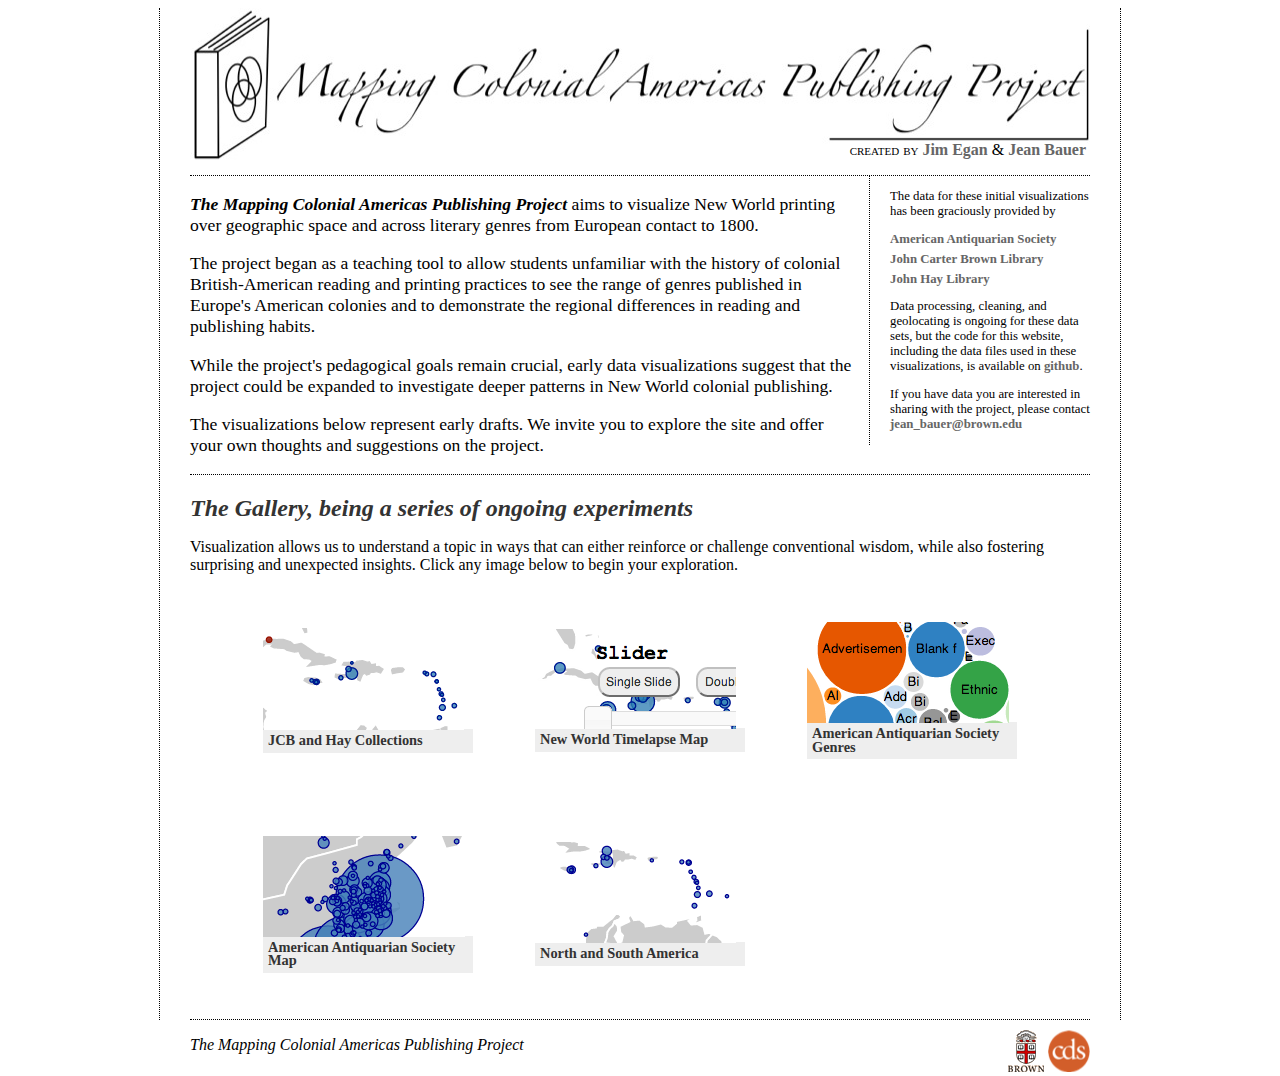
<file: index.html>
<!DOCTYPE html>
<html>
    <head>
    	<title>Mapping Colonial Americas Publishing Project</title>
    	<link type="text/css" rel="stylesheet" href="genres.css"/>
    </head>
    <body>
    	<div id="allcontent">
	    	<div id ="header">
	    		<img src="images/HeaderGraphic.jpg">
	    		<div id="creators">
	    			<p> <span class="smallcaps">created by</span>
	    				<a target="_blank" href="http://research.brown.edu/myresearch/James_Egan">Jim Egan</a> &amp;
	    				<a target="_blank" href="http://www.jeanbauer.com">Jean Bauer</a>&nbsp;
	    			</p>
	    		</div><!-- end creators -->
	    	</div><!-- end header -->
	    	<div id="wrapper">
	    		<div id="main">
		    		<p><b><em>The Mapping Colonial Americas Publishing Project</em></b> aims to visualize New World printing over geographic space and across literary genres from European contact to 1800.</p>  

		    		<p>The project began as a teaching tool to allow students unfamiliar with the history of colonial British-American reading and printing practices to see the range of genres published in Europe's American colonies and to demonstrate the regional differences in reading and publishing habits.</p>

		    		<p>While the project's pedagogical goals remain crucial, early data visualizations suggest that the project could be expanded to investigate deeper patterns in New World colonial publishing.</p>  

		    		<p>The visualizations below represent early drafts.  We invite you to explore the site and offer your own thoughts and suggestions on the project.</p>	
				</div><!-- end main -->
				<div id="sidebar">
					<p>The data for these initial visualizations has been graciously provided by </p> 
					<ul>
						<li><a target="_blank" href="http://www.americanantiquarian.org/">American Antiquarian Society</a></li>
						<li><a target="_blank" href="http://www.brown.edu/academics/libraries/john-carter-brown/">John Carter Brown Library</a></li>
						<li><a target="_blank" href="http://library.brown.edu/about/hay/">John Hay Library</a></li>
					</ul>
					<p>Data processing, cleaning, and geolocating is ongoing for these data sets, but the code for this website, including the data files used in these visualizations, is available on <a target="_blank" href="https://github.com/Brown-University-Library/mapping-genres">github</a>.</p>
					<p>If you have data you are interested in sharing with the project, please contact <a href="mailto:jean_bauer@brown.edu">jean_bauer@brown.edu</a></p>
				</div><!--end sidebar -->
			</div><!-- end wrapper -->
			<div id="gallery">
				<h2>The Gallery, being a series of ongoing experiments</h2>
				<p>Visualization allows us to understand a topic in ways that can either reinforce or challenge conventional wisdom, while also fostering surprising and unexpected insights.  Click any image below to begin your exploration.</p>
				<table>
					<tr>
						<td>
							<a href="symbol-maps/hay-jcb-voronoi.html">
								<img src="images/HayJCBMap.png">
								<p class="caption">JCB and Hay Collections</p>
							</a>
						</td>
						<td>
							<a href="symbol-maps/brownSlider.html">
								<img src="images/SliderImage.png">
								<p class="caption">New World Timelapse Map</p>
							</a>
						</td>
						<td>
							<a href="bubble-charts/aas-bubble.html">
								<img src="images/BubblesImage.png">
								<p class="caption">American Antiquarian Society Genres</p>
							</a>
						</td>
					</tr>
					<tr>
						<td>
							<a href="symbol-maps/aas-voronoi-map.html">
								<img src="images/USMapImage.png">
								<p class="caption">American Antiquarian Society Map</p>
							</a>
						</td>
						<td>
							<a href="symbol-maps/brown-voronoi-map.html">
								<img src="images/WorldMapImage.png">
								<p class="caption">North and South America</p>
							</a>
						</td>
					</tr>
				</table>
			</div><!-- end gallery -->
			<div id="footer">
				<p><em>The Mapping Colonial Americas Publishing Project</em></p>
				<div id="footer_credits">
					<a target="_blank" href="http://library.brown.edu"><img src="images/brown.gif" title="Brown University Library"></a>
					<a target="_blank" href="http://library.brown.edu/cds"><img src="images/CDS_orange_circle.png" title="A Center for Digital Scholarship Project"></a>
				</div>
			</div><!--end footer-->
    	</div><!-- end allcontent -->
    </body>
</html>
</file>
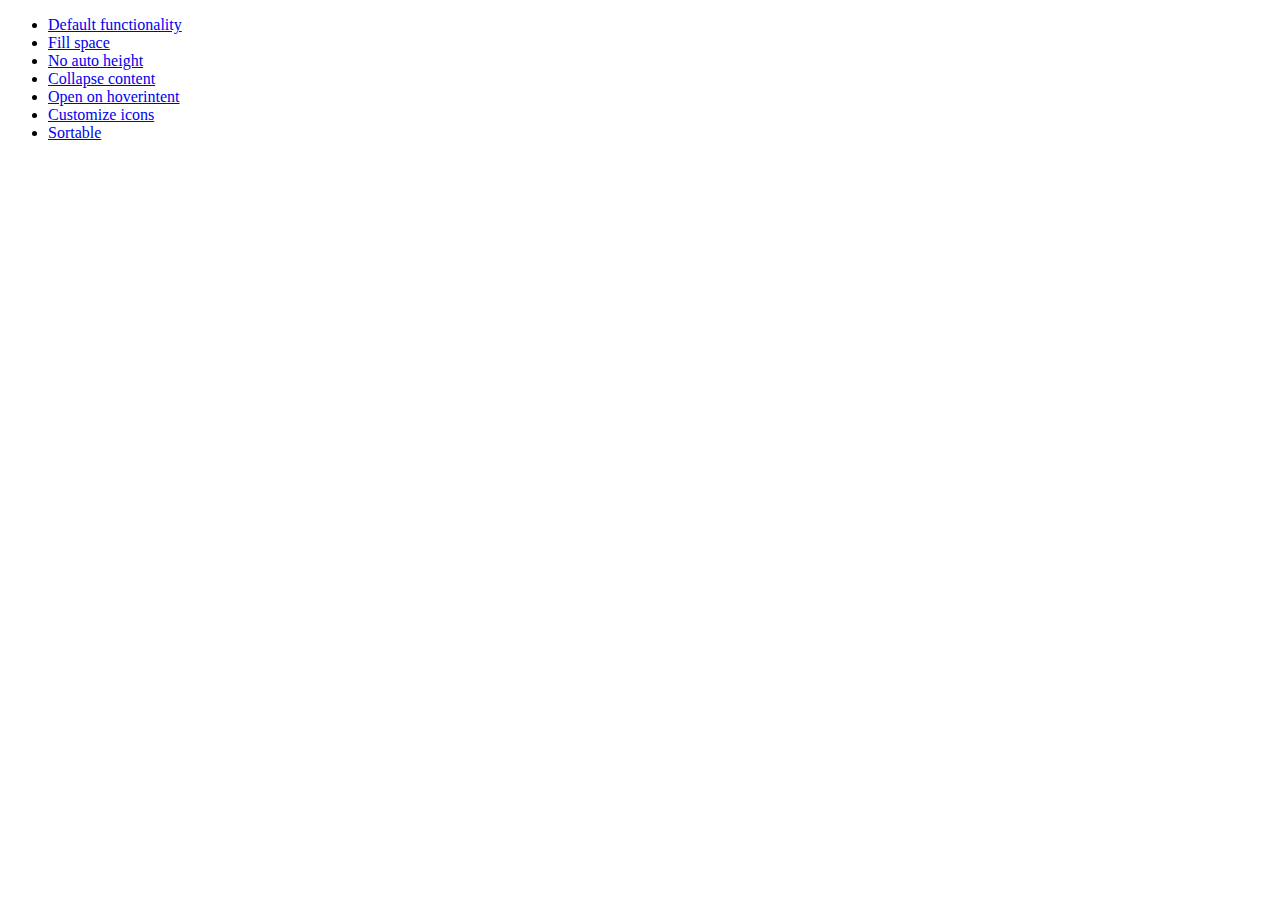
<file: jQuery/development-bundle/demos/accordion/index.html>
<!doctype html>
<html lang="en">
<head>
	<meta charset="utf-8">
	<title>jQuery UI Accordion Demos</title>
</head>
<body>

<ul>
	<li><a href="default.html">Default functionality</a></li>
	<li><a href="fillspace.html">Fill space</a></li>
	<li><a href="no-auto-height.html">No auto height</a></li>
	<li><a href="collapsible.html">Collapse content</a></li>
	<li><a href="hoverintent.html">Open on hoverintent</a></li>
	<li><a href="custom-icons.html">Customize icons</a></li>
	<li><a href="sortable.html">Sortable</a></li>
</ul>

</body>
</html>
</file>
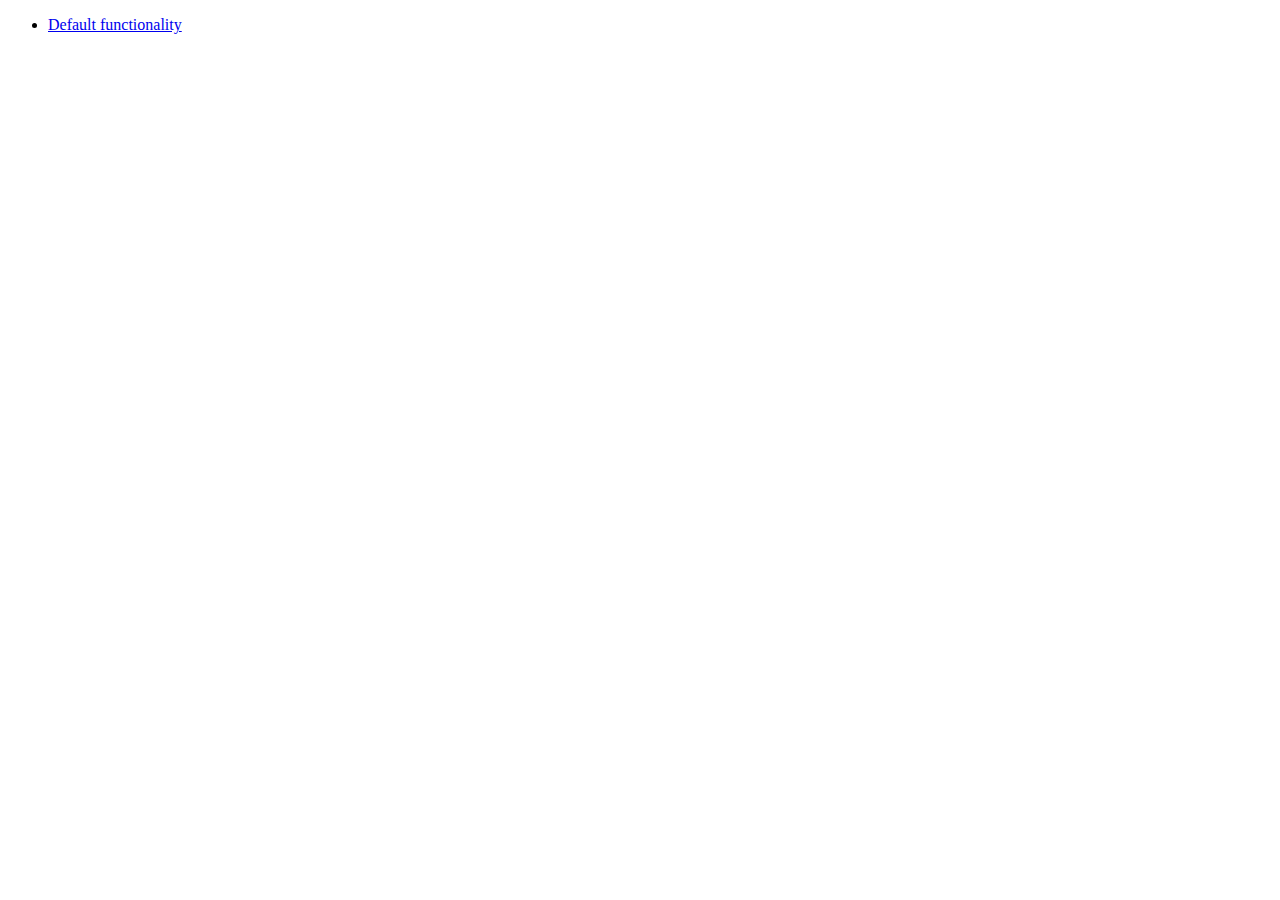
<file: jQuery/development-bundle/demos/addClass/index.html>
<!doctype html>
<html lang="en">
<head>
	<meta charset="utf-8">
	<title>jQuery UI Effects Demos</title>
</head>
<body>

<ul>
	<li><a href="default.html">Default functionality</a></li>
</ul>

</body>
</html>
</file>
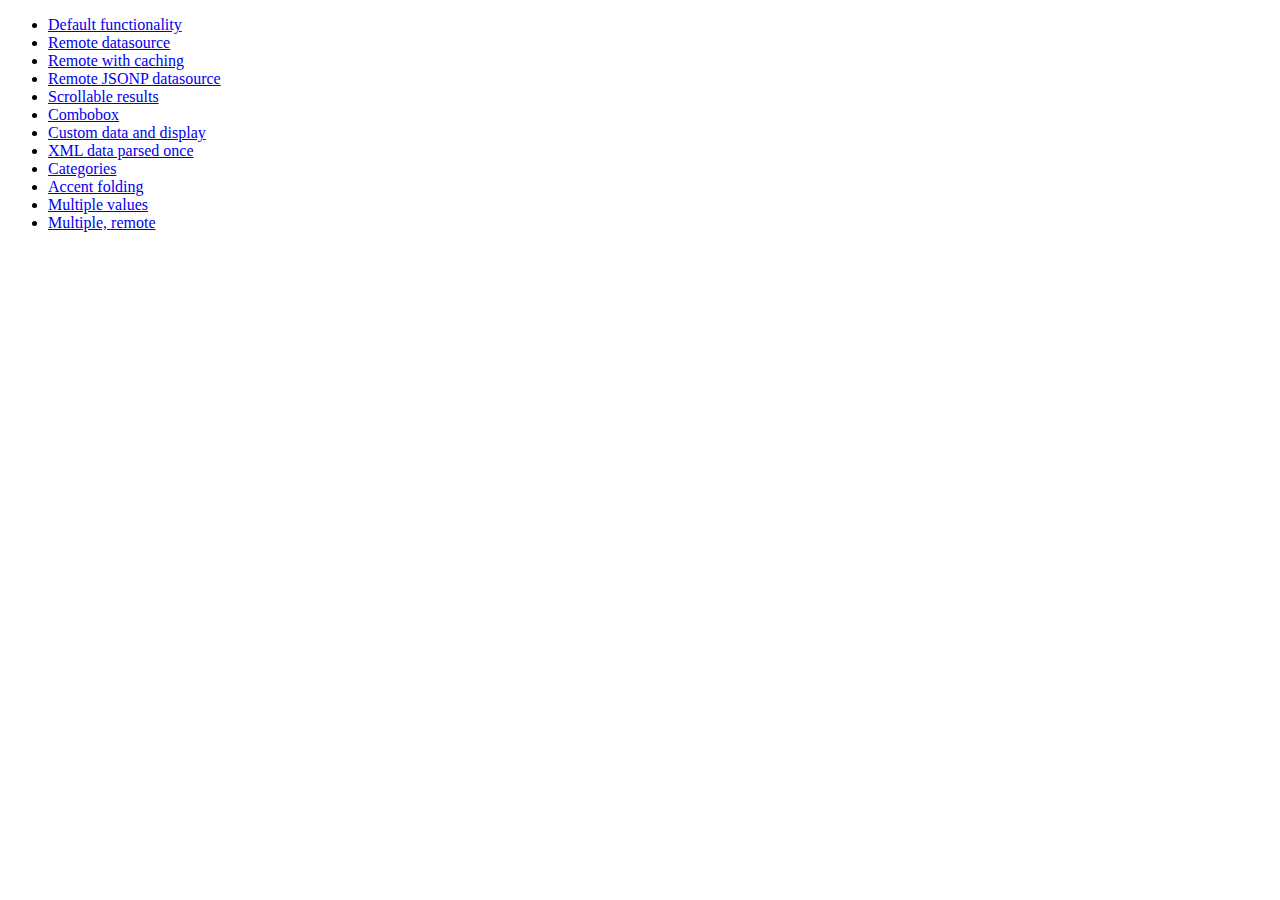
<file: jQuery/development-bundle/demos/autocomplete/index.html>
<!doctype html>
<html lang="en">
<head>
	<meta charset="utf-8">
	<title>jQuery UI Autocomplete Demos</title>
</head>
<body>

<ul>
	<li><a href="default.html">Default functionality</a></li>
	<li><a href="remote.html">Remote datasource</a></li>
	<li><a href="remote-with-cache.html">Remote with caching</a></li>
	<li><a href="remote-jsonp.html">Remote JSONP datasource</a></li>
	<li><a href="maxheight.html">Scrollable results</a></li>
	<li><a href="combobox.html">Combobox</a></li>
	<li><a href="custom-data.html">Custom data and display</a></li>
	<li><a href="xml.html">XML data parsed once</a></li>
	<li><a href="categories.html">Categories</a></li>
	<li><a href="folding.html">Accent folding</a></li>
	<li><a href="multiple.html">Multiple values</a></li>
	<li><a href="multiple-remote.html">Multiple, remote</a></li>
</ul>

</body>
</html>
</file>
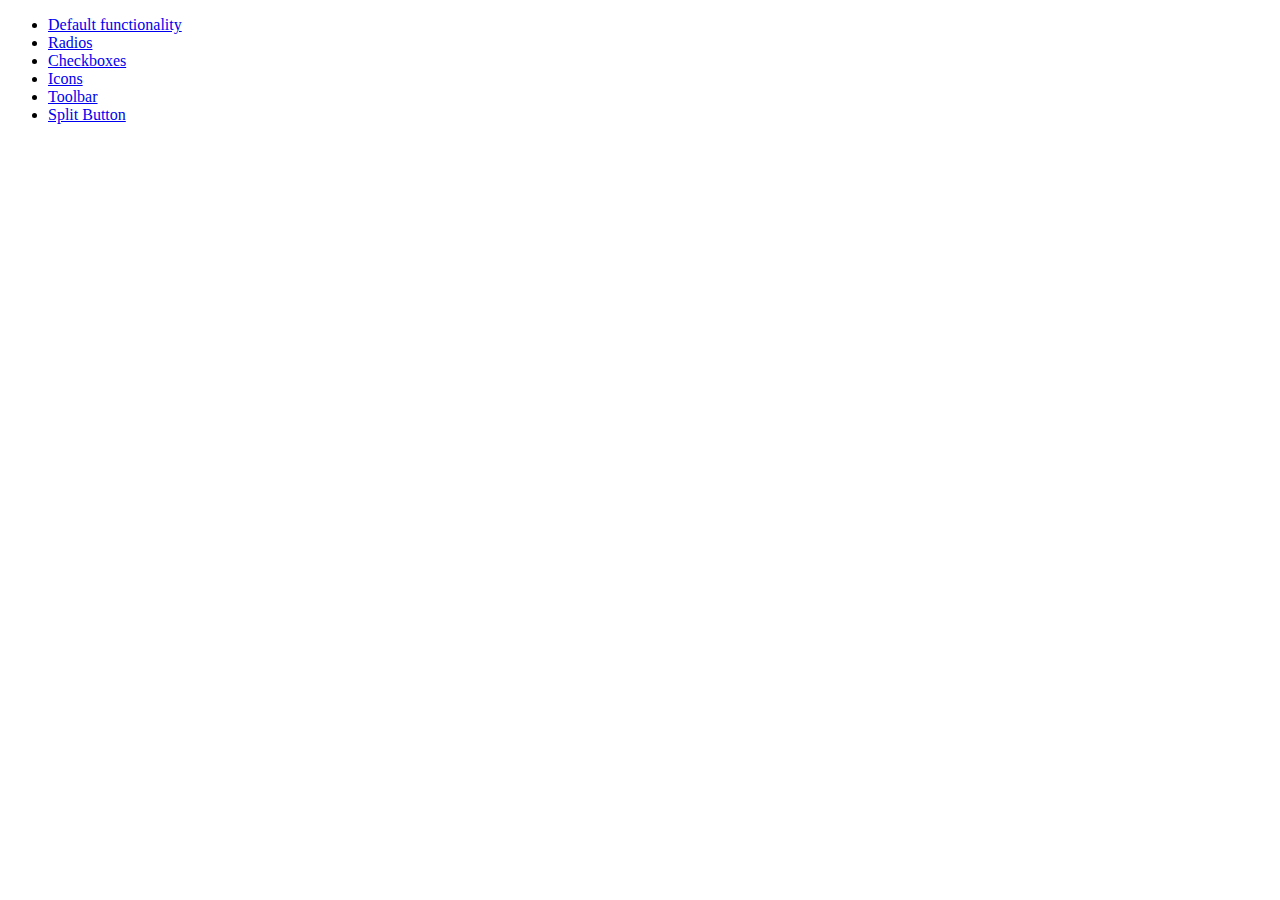
<file: jQuery/development-bundle/demos/button/index.html>
<!doctype html>
<html lang="en">
<head>
	<meta charset="utf-8">
	<title>jQuery UI Button Demos</title>
</head>
<body>

<ul>
	<li><a href="default.html">Default functionality</a></li>
	<li><a href="radio.html">Radios</a></li>
	<li><a href="checkbox.html">Checkboxes</a></li>
	<li><a href="icons.html">Icons</a></li>
	<li><a href="toolbar.html">Toolbar</a></li>
	<li><a href="splitbutton.html">Split Button</a></li>
</ul>

</body>
</html>
</file>
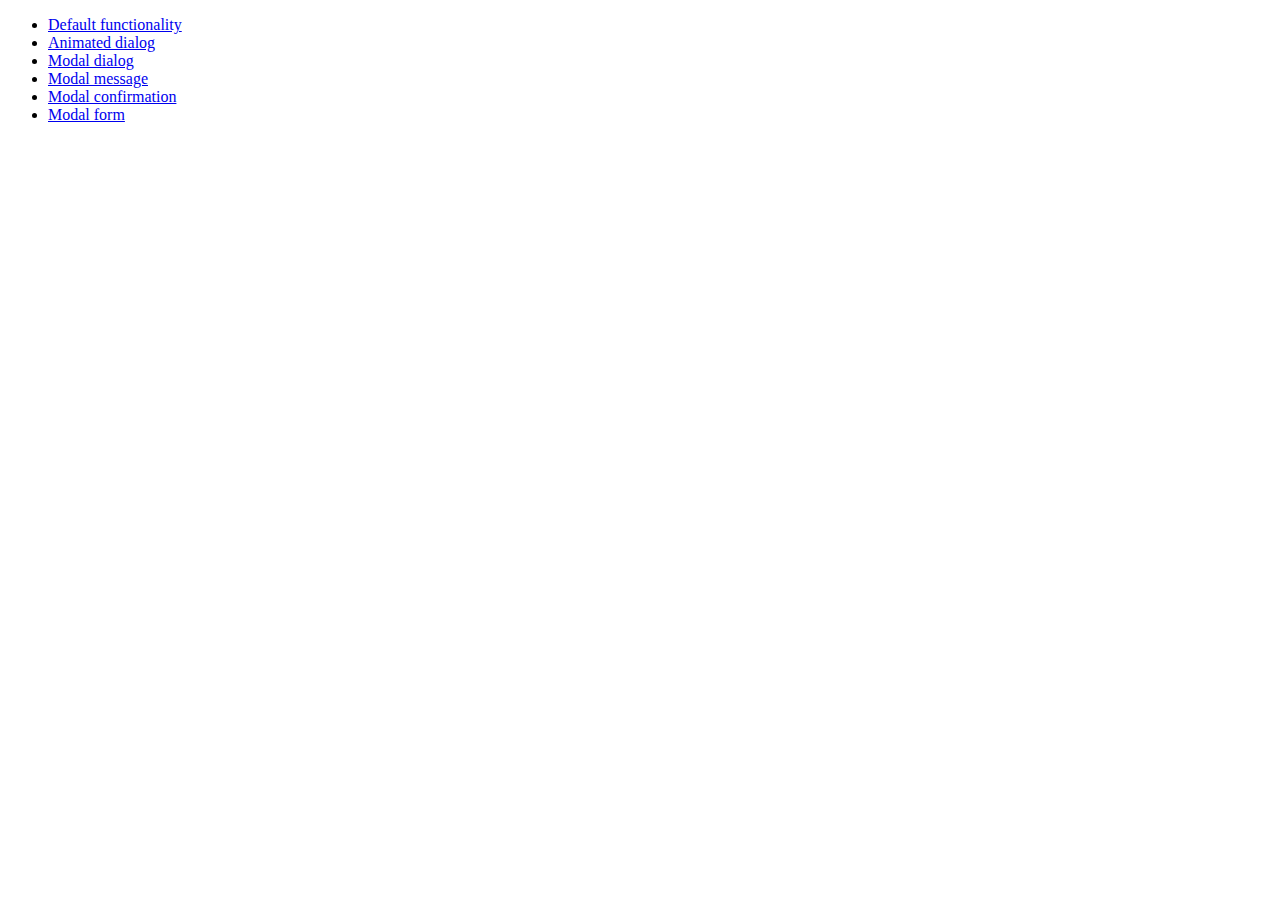
<file: jQuery/development-bundle/demos/dialog/index.html>
<!doctype html>
<html lang="en">
<head>
	<meta charset="utf-8">
	<title>jQuery UI Dialog Demos</title>
</head>
<body>

<ul>
	<li><a href="default.html">Default functionality</a></li>
	<li><a href="animated.html">Animated dialog</a></li>
	<li><a href="modal.html">Modal dialog</a></li>
	<li><a href="modal-message.html">Modal message</a></li>
	<li><a href="modal-confirmation.html">Modal confirmation</a></li>
	<li><a href="modal-form.html">Modal form</a></li>
</ul>

</body>
</html>
</file>
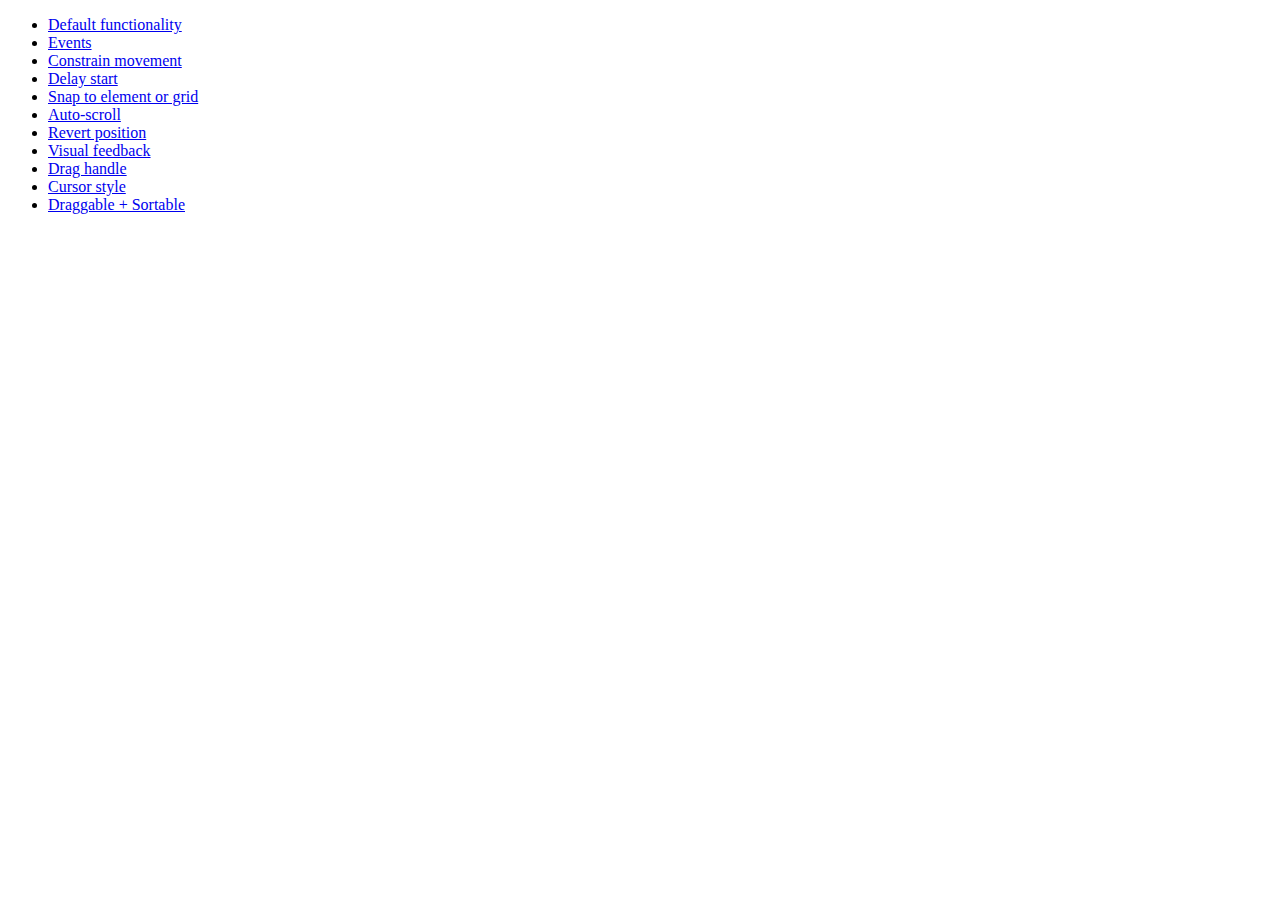
<file: jQuery/development-bundle/demos/draggable/index.html>
<!doctype html>
<html lang="en">
<head>
	<meta charset="utf-8">
	<title>jQuery UI Draggable Demos</title>
</head>
<body>

<ul>
	<li><a href="default.html">Default functionality</a></li>
	<li><a href="events.html">Events</a></li>
	<li><a href="constrain-movement.html">Constrain movement</a></li>
	<li><a href="delay-start.html">Delay start</a></li>
	<li><a href="snap-to.html">Snap to element or grid</a></li>
	<li><a href="scroll.html">Auto-scroll</a></li>
	<li><a href="revert.html">Revert position</a></li>
	<li><a href="visual-feedback.html">Visual feedback</a></li>
	<li><a href="handle.html">Drag handle</a></li>
	<li><a href="cursor-style.html">Cursor style</a></li>
	<li><a href="sortable.html">Draggable + Sortable</a></li>
</ul>

</body>
</html>
</file>
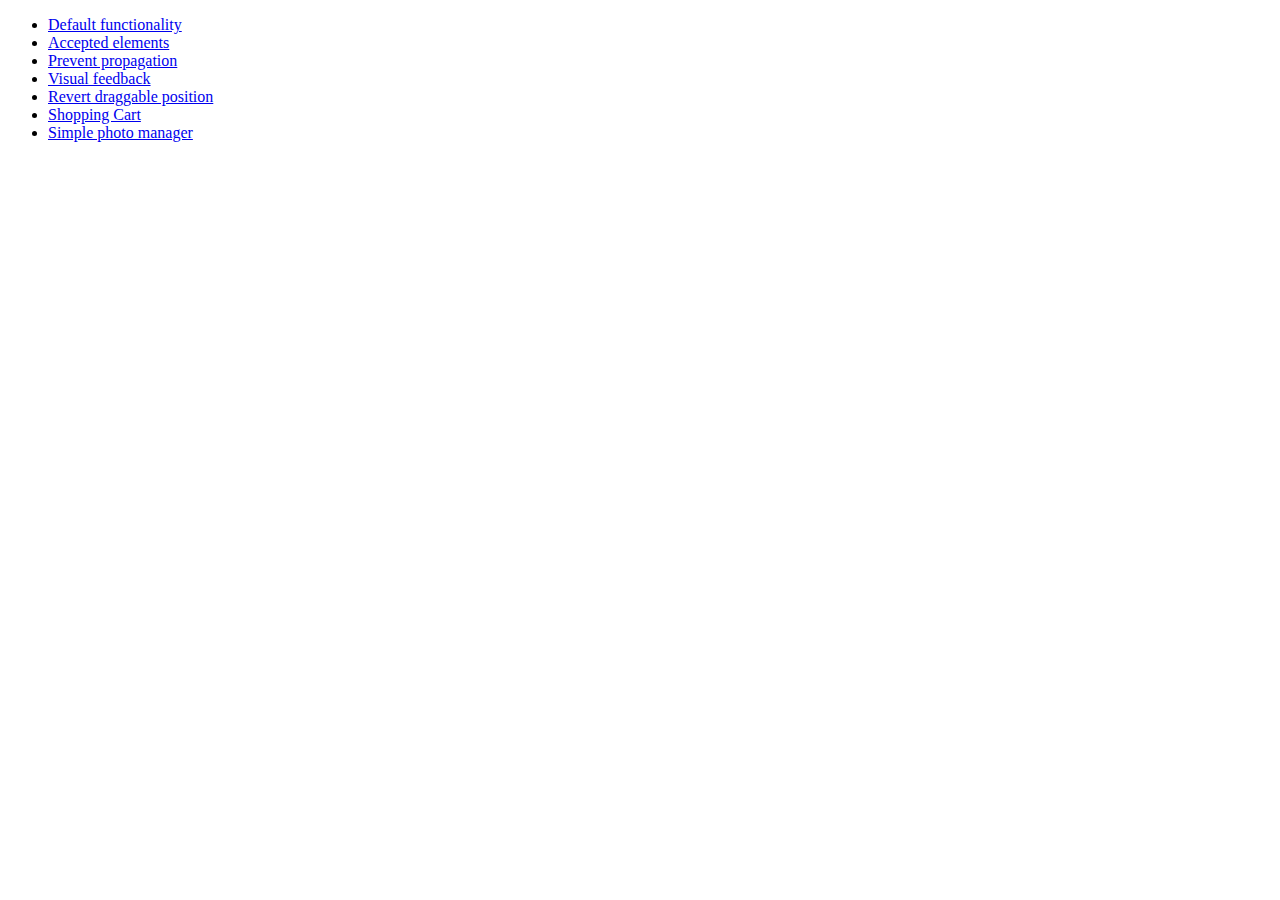
<file: jQuery/development-bundle/demos/droppable/index.html>
<!doctype html>
<html lang="en">
<head>
	<meta charset="utf-8">
	<title>jQuery UI Droppable Demos</title>
</head>
<body>

<ul>
	<li><a href="default.html">Default functionality</a></li>
	<li><a href="accepted-elements.html">Accepted elements</a></li>
	<li><a href="propagation.html">Prevent propagation</a></li>
	<li><a href="visual-feedback.html">Visual feedback</a></li>
	<li><a href="revert.html">Revert draggable position</a></li>
	<li><a href="shopping-cart.html">Shopping Cart</a></li>
	<li><a href="photo-manager.html">Simple photo manager</a></li>
</ul>

</body>
</html>
</file>
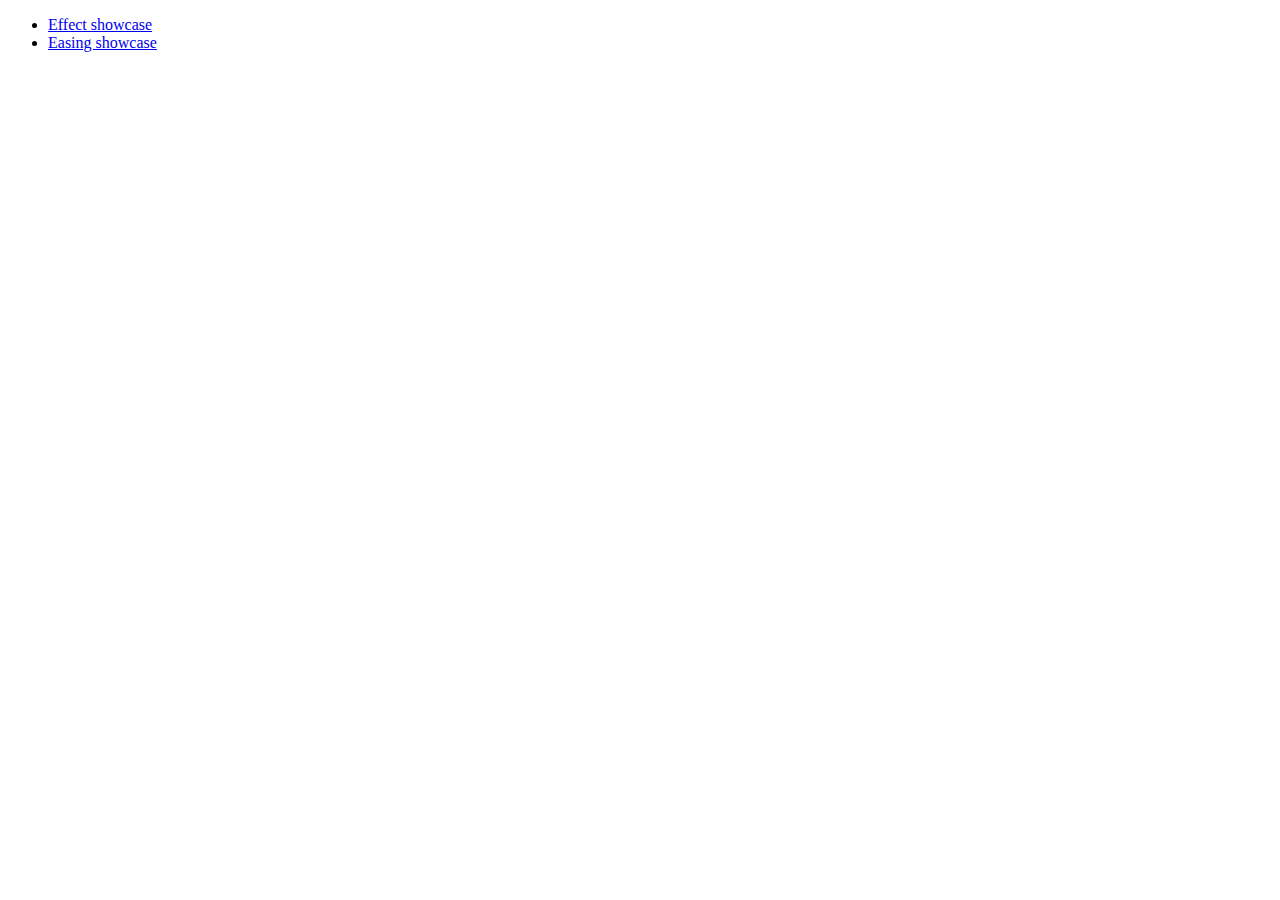
<file: jQuery/development-bundle/demos/effect/index.html>
<!doctype html>
<html lang="en">
<head>
	<meta charset="utf-8">
	<title>jQuery UI Effects Demos</title>
</head>
<body>

<ul>
	<li><a href="default.html">Effect showcase</a></li>
	<li><a href="easing.html">Easing showcase</a></li>
</ul>

</body>
</html>
</file>
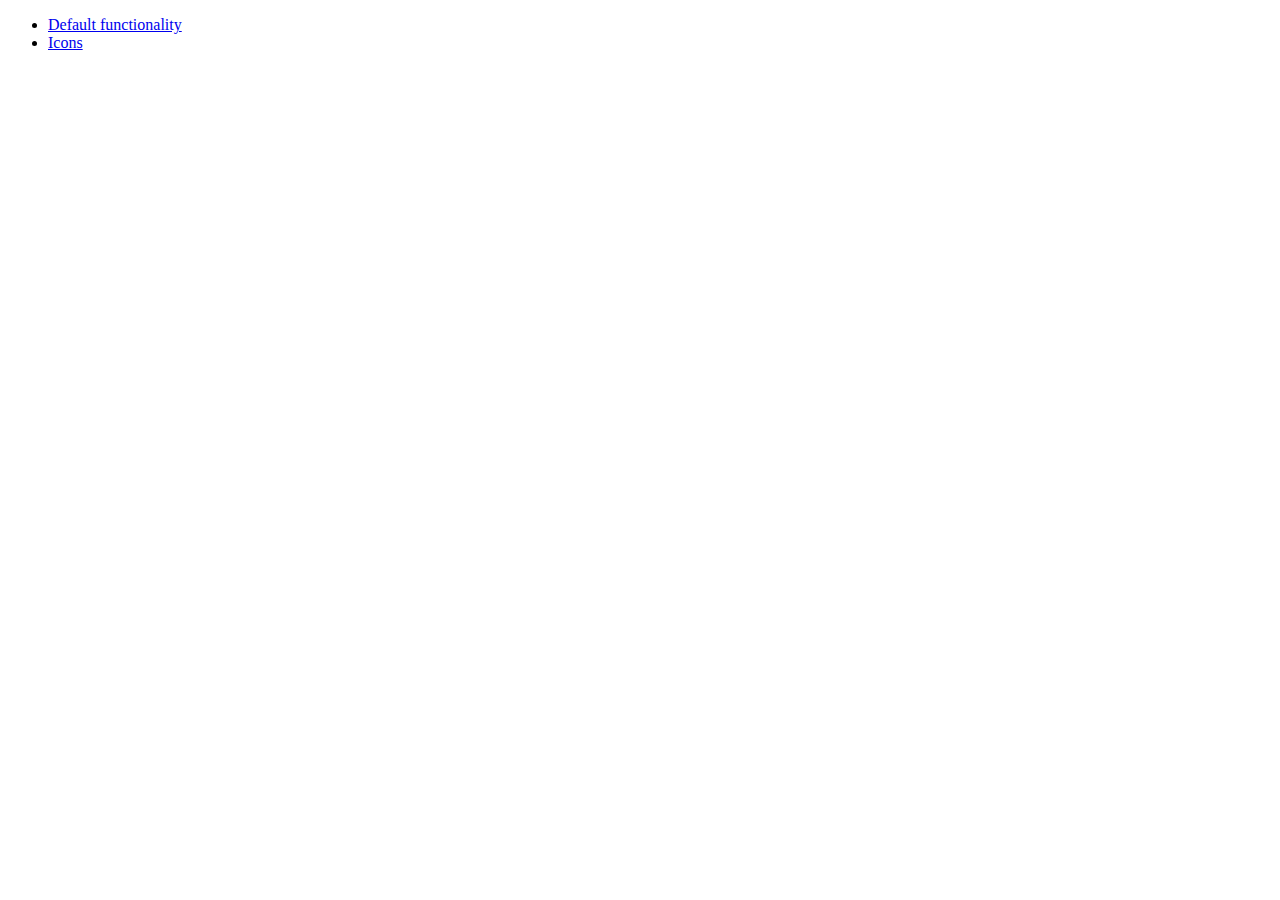
<file: jQuery/development-bundle/demos/menu/index.html>
<!doctype html>
<html lang="en">
<head>
	<meta charset="utf-8">
	<title>jQuery UI Menu Demos</title>
</head>
<body>

<ul>
	<li><a href="default.html">Default functionality</a></li>
	<li><a href="icons.html">Icons</a></li>
</ul>

</body>
</html>
</file>
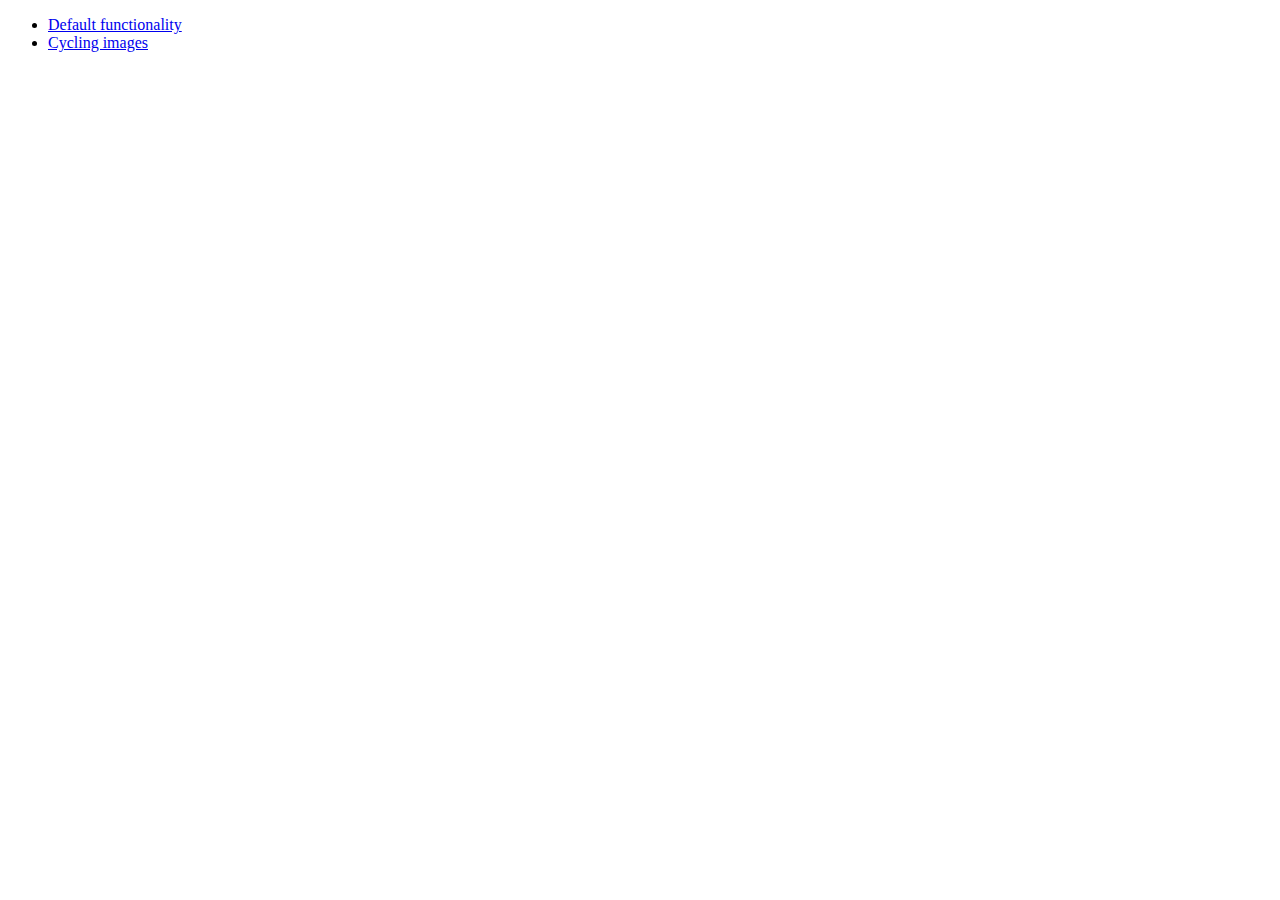
<file: jQuery/development-bundle/demos/position/index.html>
<!doctype html>
<html lang="en">
<head>
	<meta charset="utf-8">
	<title>jQuery UI Position Demo</title>
</head>
<body>

<ul>
	<li><a href="default.html">Default functionality</a></li>
	<li><a href="cycler.html">Cycling images</a></li>
</ul>

</body>
</html>
</file>
<file: genres.css>
body {
	font-family: Palatino Linotype, Book Antiqua, Palatino, serif;
}

#allcontent {
	width: 900px;
	margin: 0 auto;
	padding: 0 30px;
	border-left: thin dotted;
	border-right: thin dotted;
	min-height: 800px;
}

a {
	font-weight: bold;
	color: #666;
	text-decoration: none;
}

h2 {
	color: #333;
	margin-bottom: 0;
	font-style: italic;
}

#creators {
	margin-top: -40px;
	text-align: right;
}

.smallcaps {
	font-variant: small-caps;
}

.notebene {
	font-weight: bold;
	color: #333;
}

#wrapper {
	border-top: thin dotted;
}

#main {
	width: 670px;
	float: left;
	font-size: 1.1em;

}

#sidebar {
	width: 200px;
	float: right;
	padding-left: 20px;
	border-left: thin dotted;
	font-size: .8em;
}

#sidebar ul{
	list-style-type: none;
	margin-left: -40px;
}

#sidebar ul li{
	margin-bottom: 5px;
}

#gallery {
	border-top: thin dotted;
	clear:both;
}

#gallery table {
	margin: 0 auto;
}

#gallery table td{
	padding: 30px;
}

p.caption {
	font-size: .9em;
	font-weight: bold;
	color: #333;
	margin-top: -5px;
	padding: 5px;
	width: 200px;
	line-height: .95em;
	background-color: #eee;
}

#footer {
	border-top: thin dotted;
}

#footer p {
	float: left;
}

#footer_credits {
	float: right;
	padding-top: 10px;
}
</file>
